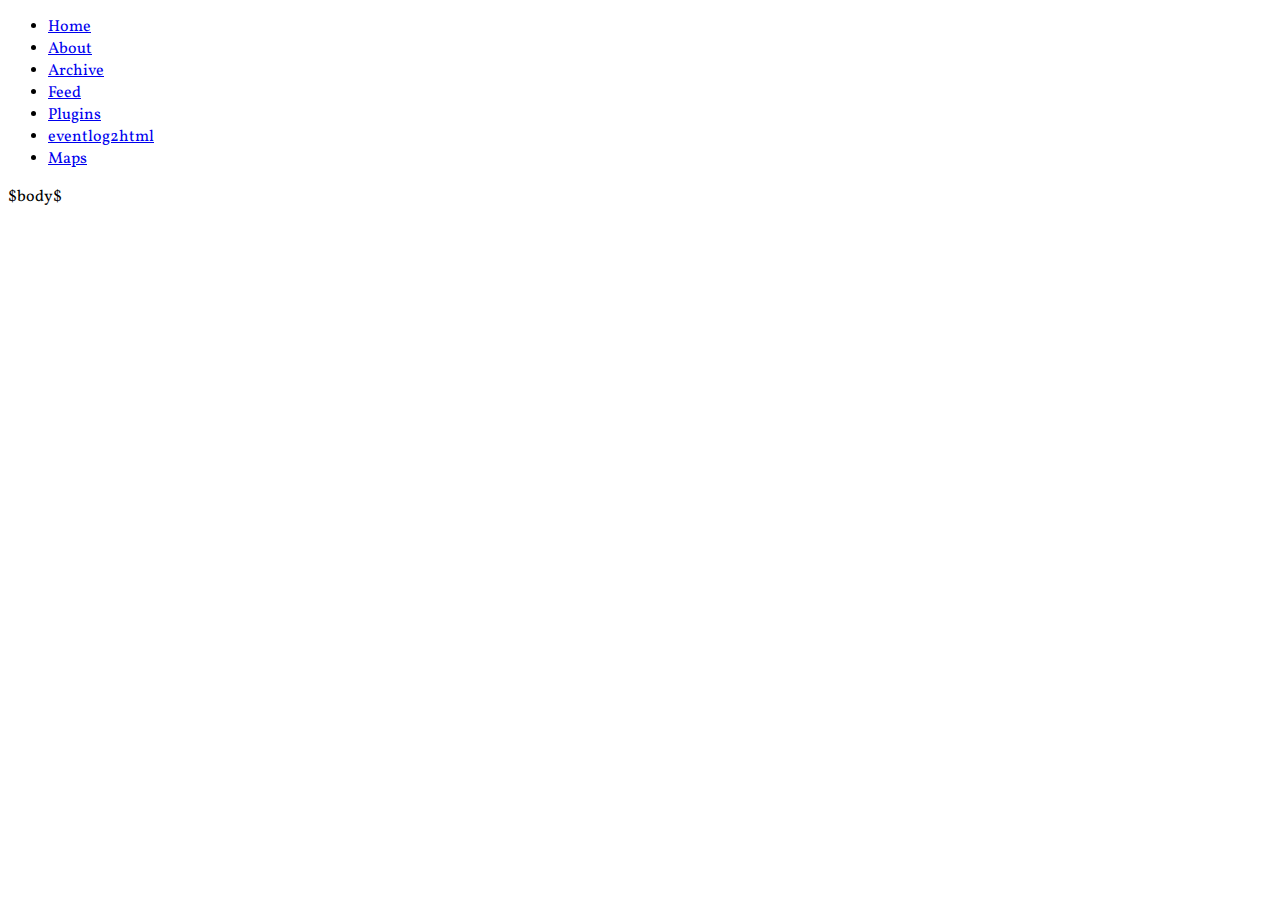
<file: templates/default.html>
<?xml version="1.0" encoding="UTF-8"?>
<!DOCTYPE html PUBLIC "-//W3C//DTD XHTML 1.0 Strict//EN"
"http://www.w3.org/TR/xhtml1/DTD/xhtml1-strict.dtd">
<html xmlns="http://www.w3.org/1999/xhtml" xml:lang="en" lang="en">
    <head>
        <meta http-equiv="Content-Type" content="text/html; charset=UTF-8" />
        <title>mpickering - $title$</title>
        <script type="text/javascript"
        src="http://cdn.mathjax.org/mathjax/latest/MathJax.js?config=TeX-AMS-MML_HTMLorMML"></script>
        <link rel="stylesheet" href="https://stackpath.bootstrapcdn.com/bootstrap/4.1.3/css/bootstrap.min.css" integrity="sha384-MCw98/SFnGE8fJT3GXwEOngsV7Zt27NXFoaoApmYm81iuXoPkFOJwJ8ERdknLPMO" crossorigin="anonymous">
        <script src="https://code.jquery.com/jquery-3.3.1.slim.min.js" integrity="sha384-q8i/X+965DzO0rT7abK41JStQIAqVgRVzpbzo5smXKp4YfRvH+8abtTE1Pi6jizo" crossorigin="anonymous"></script>
<script src="https://cdnjs.cloudflare.com/ajax/libs/popper.js/1.14.3/umd/popper.min.js" integrity="sha384-ZMP7rVo3mIykV+2+9J3UJ46jBk0WLaUAdn689aCwoqbBJiSnjAK/l8WvCWPIPm49" crossorigin="anonymous"></script>
<script src="https://stackpath.bootstrapcdn.com/bootstrap/4.1.3/js/bootstrap.min.js" integrity="sha384-ChfqqxuZUCnJSK3+MXmPNIyE6ZbWh2IMqE241rYiqJxyMiZ6OW/JmZQ5stwEULTy" crossorigin="anonymous"></script>

        <link rel="stylesheet" type="text/css" href="/css/default.css" />
        <link href='http://fonts.googleapis.com/css?family=Vollkorn' rel='stylesheet' type='text/css'>
    </head>
    <body>
        <div class="container">
          <div class="row">
            <div class="col-sm-auto">
              <ul class="nav flex-column">
              <li class="nav-item">
                <a href="/">Home</a>
              </li>
              <li class="nav-item">
                <a href="/about.html">About</a> <br>
              </li>
              <li class="nav-item">
                <a href="/archive.html">Archive</a> <br>
              </li>
              <li>
                <a href="/atom.xml">Feed</a>
              </li>
              <li>
                <a href="/plugins.html">Plugins</a>
              </li>
              <li>
                <a href="/eventlog2html">eventlog2html</a>
              </li>
              <li>
                <a href="/maps.html">Maps</a>
              </li>
              </ul>
            </div>
          <div class="col-md">

            <div id="content">
              $body$
            </div>
          </div>
        </div>
      </div>
    </body>
</html>
</file>
<file: css/default.css>
#container {
  margin-top: 10px;
}

body {
    font-family: Vollkorn;
}

/* Generated by pandoc. */
table.sourceCode, tr.sourceCode, td.lineNumbers, td.sourceCode, table.sourceCode pre
   { margin: 0; padding: 0; border: 0; vertical-align: baseline; border: none; }
td.lineNumbers { border-right: 1px solid #AAAAAA; text-align: right; color: #AAAAAA; padding-right: 5px; padding-left: 5px; }
td.sourceCode { padding-left: 5px; }
.sourceCode span.kw { color: #007020; font-weight: bold; }
.sourceCode span.dt { color: #902000; }
.sourceCode span.dv { color: #40a070; }
.sourceCode span.bn { color: #40a070; }
.sourceCode span.fl { color: #40a070; }
.sourceCode span.ch { color: #4070a0; }
.sourceCode span.st { color: #4070a0; }
.sourceCode span.co { color: #60a0b0; font-style: italic; }
.sourceCode span.ot { color: #007020; }
.sourceCode span.al { color: red; font-weight: bold; }
.sourceCode span.fu { color: #06287e; }
.sourceCode span.re { }
.sourceCode span.er { color: red; font-weight: bold; }

pre {
  padding: 7px 0px 5px 4px;
  background-color: #EBECFF;
  overflow: auto;
	overflow-y: hidden;
}
</file>
